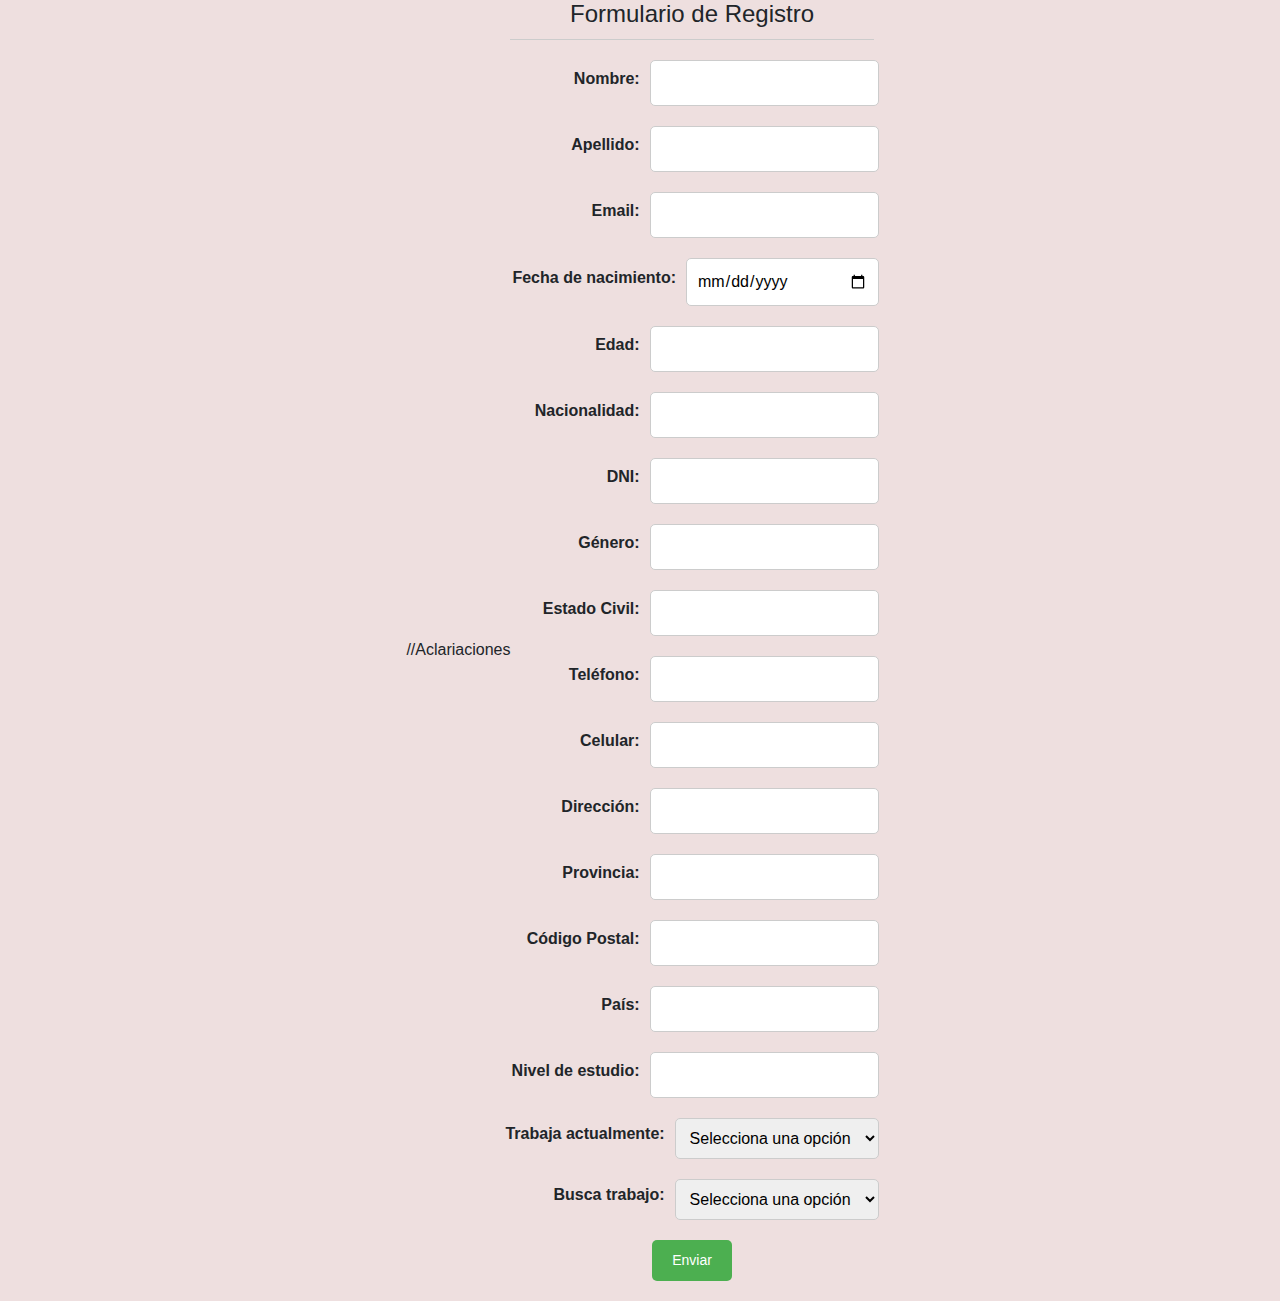
<file: index.html>
<!DOCTYPE html>
<html>
  <head>
    <meta charset="UTF-8"> //Aclariaciones
    <title>Formulario</title>
    <link rel="stylesheet" href="https://stackpath.bootstrapcdn.com/bootstrap/4.5.2/css/bootstrap.min.css">
    <link rel="stylesheet" href="styles.css">
    <script>
      function validarFormulario(event) {
        event.preventDefault();

        var requiredFields = document.querySelectorAll("input[required], select[required]");
        var errorContainer = document.getElementById("errorContainer");
        errorContainer.innerHTML = "";

        var isValid = true;

        for (var i = 0; i < requiredFields.length; i++) {
          var field = requiredFields[i];
          var fieldName = field.getAttribute("id");
          var fieldValue = field.value.trim();

          if (fieldValue === "") {
            mostrarError("Por favor, ingresa el campo " + fieldName + ".", field);
            isValid = false;
          } else {
            if (fieldName === "email" && !validarEmail(fieldValue)) {
              mostrarError("Por favor, ingresa un email válido.", field);
              isValid = false;
            }

            if (fieldName === "telefono" && !validarTelefono(fieldValue)) {
              mostrarError("Por favor, ingresa un número de teléfono válido (debe comenzar con 54).", field);
              isValid = false;
            }

            if (fieldName === "celular" && !validarCelular(fieldValue)) {
              mostrarError("Por favor, ingresa un número de celular válido (debe comenzar con 54911).", field);
              isValid = false;
            }
          }
        }

        if (isValid) {
          window.location.href = "index2.html"; 
        }
      }

      function mostrarError(mensaje, campo) {
        var errorContainer = document.getElementById("errorContainer");
        var errorElement = document.createElement("p");
        errorElement.className = "error-message";
        errorElement.textContent = mensaje;

        if (campo) {
          campo.classList.add("error-input");
          campo.addEventListener("input", limpiarError);
        }

        errorContainer.appendChild(errorElement);
      }

      function limpiarError(event) {
        var campo = event.target;
        campo.classList.remove("error-input");
        var errorContainer = document.getElementById("errorContainer");
        errorContainer.innerHTML = "";
      }

      function validarEmail(email) {
        return /^[^\s@]+@[^\s@]+\.[^\s@]+$/.test(email);
      }

      function validarTelefono(telefono) {
        return /^54\d+$/.test(telefono);
      }

      function validarCelular(celular) {
        return /^54911\d+$/.test(celular);
      }
    </script>
  </head>
  <body>
    <form action="index2.html"></form>
    <form onsubmit="validarFormulario(event)">
      <h1>Formulario de Registro</h1>

      <div class="form-row">
        <label for="nombre">Nombre:</label>
        <input type="text" id="nombre" required>
      </div>

      <div class="form-row">
        <label for="apellido">Apellido:</label>
        <input type="text" id="apellido" required>
      </div>

      <div class="form-row">
        <label for="email">Email:</label>
        <input type="email" id="email" required>
      </div>

      <div class="form-row">
        <label for="fechaNacimiento">Fecha de nacimiento:</label>
        <input type="date" id="fechaNacimiento" required>
      </div>

      <div class="form-row">
        <label for="edad">Edad:</label>
        <input type="text" id="edad" required>
      </div>

      <div class="form-row">
        <label for="nacionalidad">Nacionalidad:</label>
        <input type="text" id="nacionalidad" required>
      </div>

      <div class="form-row">
        <label for="dni">DNI:</label>
        <input type="text" id="dni" required>
      </div>

      <div class="form-row">
        <label for="genero">Género:</label>
        <input type="text" id="genero" required>
      </div>

      <div class="form-row">
        <label for="estadoCivil">Estado Civil:</label>
        <input type="text" id="estadoCivil" required>
      </div>

      <div class="form-row">
        <label for="telefono">Teléfono:</label>
        <input type="text" id="telefono" required>
      </div>

      <div class="form-row">
        <label for="celular">Celular:</label>
        <input type="text" id="celular" required>
      </div>

      <div class="form-row">
        <label for="direccion">Dirección:</label>
        <input type="text" id="direccion" required>
      </div>

      <div class="form-row">
        <label for="provincia">Provincia:</label>
        <input type="text" id="provincia" required>
      </div>

      <div class="form-row">
        <label for="codigoPostal">Código Postal:</label>
        <input type="text" id="codigoPostal" required>
      </div>

      <div class="form-row">
        <label for="pais">País:</label>
        <input type="text" id="pais" required>
      </div>

      <div class="form-row">
        <label for="nivelEstudio">Nivel de estudio:</label>
        <input type="text" id="nivelEstudio" required>
      </div>

      <div class="form-row">
        <label for="trabajaActualmente">Trabaja actualmente:</label>
        <select id="trabajaActualmente" required>
          <option value="">Selecciona una opción</option>
          <option value="Si">Sí</option>
          <option value="No">No</option>
        </select>
      </div>

      <div class="form-row">
        <label for="buscaTrabajo">Busca trabajo:</label>
        <select id="buscaTrabajo" required>
          <option value="">Selecciona una opción</option>
          <option value="Si">Sí</option>
          <option value="No">No</option>
        </select>
      </div>

      <div class="form-row">
        <input type="submit" value="Enviar">
      </div>

      <div id="errorContainer"></div>
    </form>
  </body>
</html>
</file>
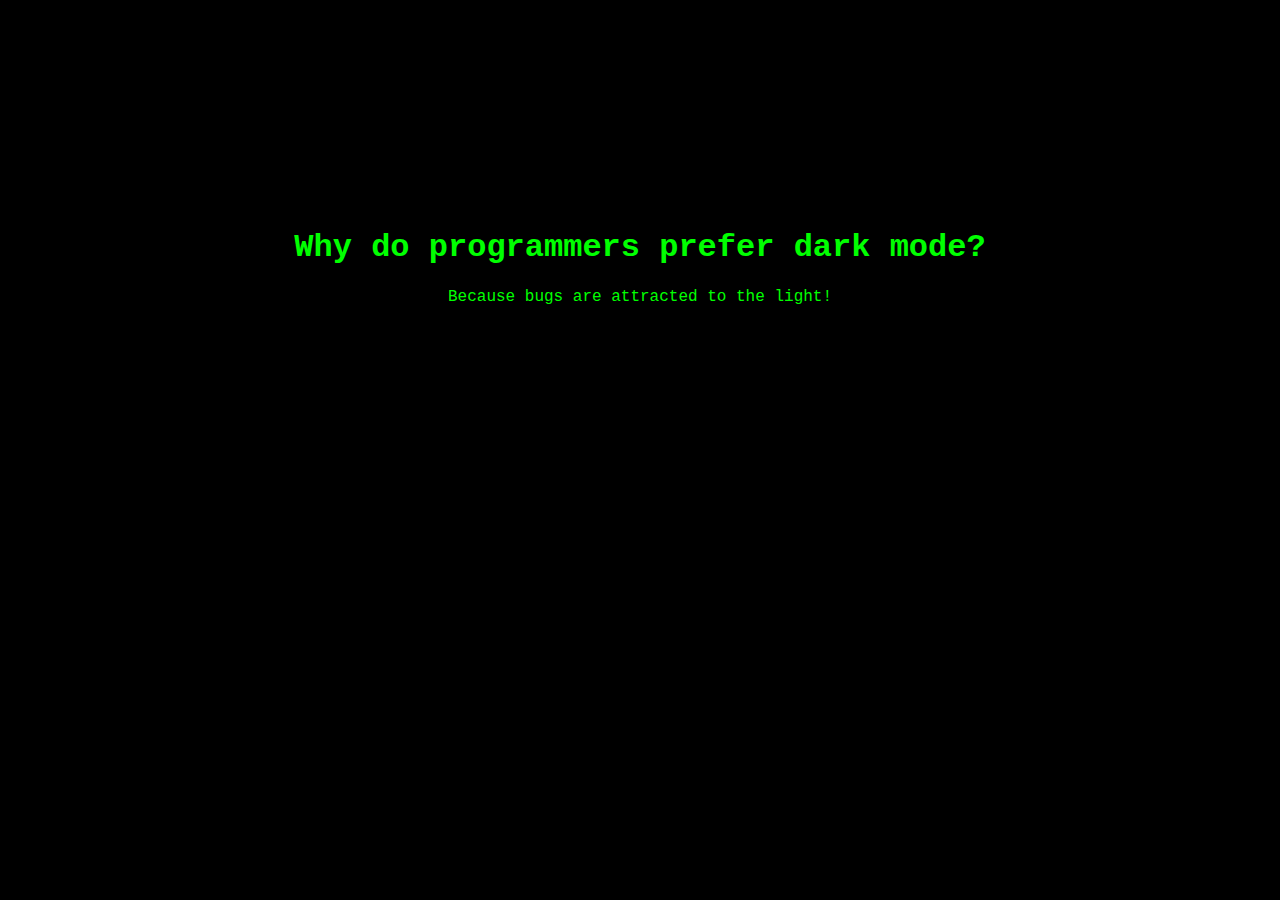
<file: index2.html>
<!DOCTYPE html>
<html>
<head>
  <meta charset="UTF-8">
  <title>Joke</title>
  <style>
    body {
      font-family: 'Courier New', monospace;
      background-color: #000;
      color: #0f0;
      text-align: center;
      padding-top: 200px;
    }
  </style>
</head>
<body>
  <h1>Why do programmers prefer dark mode?</h1>
  <p>Because bugs are attracted to the light!</p>
</body>
</html>
</file>
<file: styles.css>
body {
  font-family: Arial, sans-serif;
  background-color: #eedfdf;
  margin: 0;
  padding: 0;
  display: flex;
  align-items: center;
  justify-content: center;
  min-height: 100vh;
}

.container {
  width: 90%;
  max-width: 400px;
  padding: 20px;
  border: 1px solid #fcf8f8;
  border-radius: 5px;
  box-shadow: 0 0 10px rgba(0, 0, 0, 0.1);
  background-color: #917272;
}

h1 {
  text-align: center;
  margin-top: 0;
  margin-bottom: 20px;
  font-size: 24px;
  border-bottom: 1px solid #ccc;
  padding-bottom: 10px;
}

.form-row {
  margin-bottom: 20px;
  display: flex;
  align-items: center;
}

.form-row label {
  flex: 1;
  text-align: right;
  margin-right: 10px;
  font-weight: bold;
}

.form-row input[type="text"],
.form-row input[type="email"],
.form-row input[type="date"],
.form-row select {
  flex: 1;
  padding: 10px;
  border-radius: 5px;
  border: 1px solid #ccc;
}

.form-row input[type="submit"] {
  display: block;
  margin: 0 auto;
  padding: 10px 20px;
  background-color: #4CAF50;
  color: #fff;
  border: none;
  border-radius: 5px;
  cursor: pointer;
  font-size: 14px;
}

.error-message {
  color: red;
  margin-top: 5px;
}

@media (max-width: 600px) {
  .container {
      width: 95%;
  }
}

@media (max-width: 400px) {
  .form-row {
      flex-wrap: wrap;
  }

  .form-row label {
      flex-basis: 100%;
      text-align: left;
      margin-right: 0;
      margin-bottom: 5px;
  }

  .form-row input[type="text"],
  .form-row input[type="email"],
  .form-row input[type="date"],
  .form-row select {
      flex-basis: 100%;
  }
}
</file>
